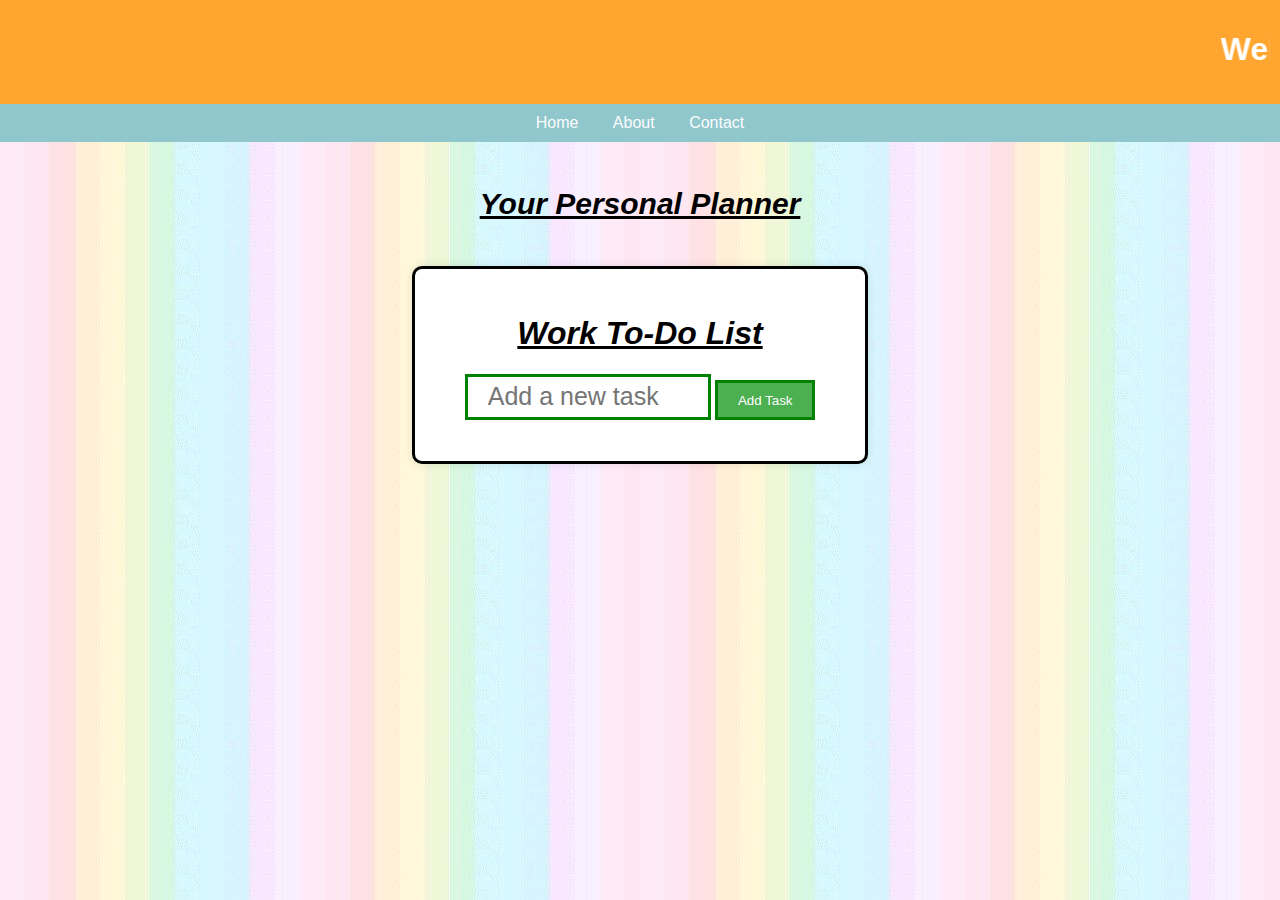
<file: index.html>
<!DOCTYPE html>
<html lang="en">
<head>
        <title>Your Website</title>
        <link rel="stylesheet" href="4.css">
    <style>
        body {
          
            font-family: Arial, sans-serif;
            margin: 0;
            padding: 2;
            background-color: #f4cecf;
            background-image: url('BG.jpg');
        }

        header {
            background-color: #FFA630;
            color: #fff;
            padding: 10px;
            text-align: center;
        }

        nav {
            background-color: #8FC7CC;
            padding: 10px;
            text-align: center;
        }

        nav a {
            color: #fcfcfc;
            text-decoration: none;
            margin: 0 15px;
        }

        main {
            padding: 20px;
        }

        button {
            padding: 10px;
            background-color: #4CAF50;
            color: #fff;
            border: none;
            cursor: pointer;
        }
    </style>
</head>
<body>

    <header>
        <marquee><h1>Welcome to  your journey to be more organised and maintained</h1></marquee>
    </header>

    <nav>
        <a href="#">Home</a>
        <a href="#">About</a>
        <a href="#">Contact</a>
    </nav>

    <main>
        <h2>Your personal planner</h2>
        
        
      

        
    </main>
    <div class="container">
        <h1>work To-Do List</h1>
        <input type="text" id="taskInput" placeholder="Add a new task">
        <button class="button" onclick="addTask()">Add Task</button>
        <ul id="taskList"></ul>
    </div>

    <script src="4.js"></script>
         </body >
         </html>
</file>
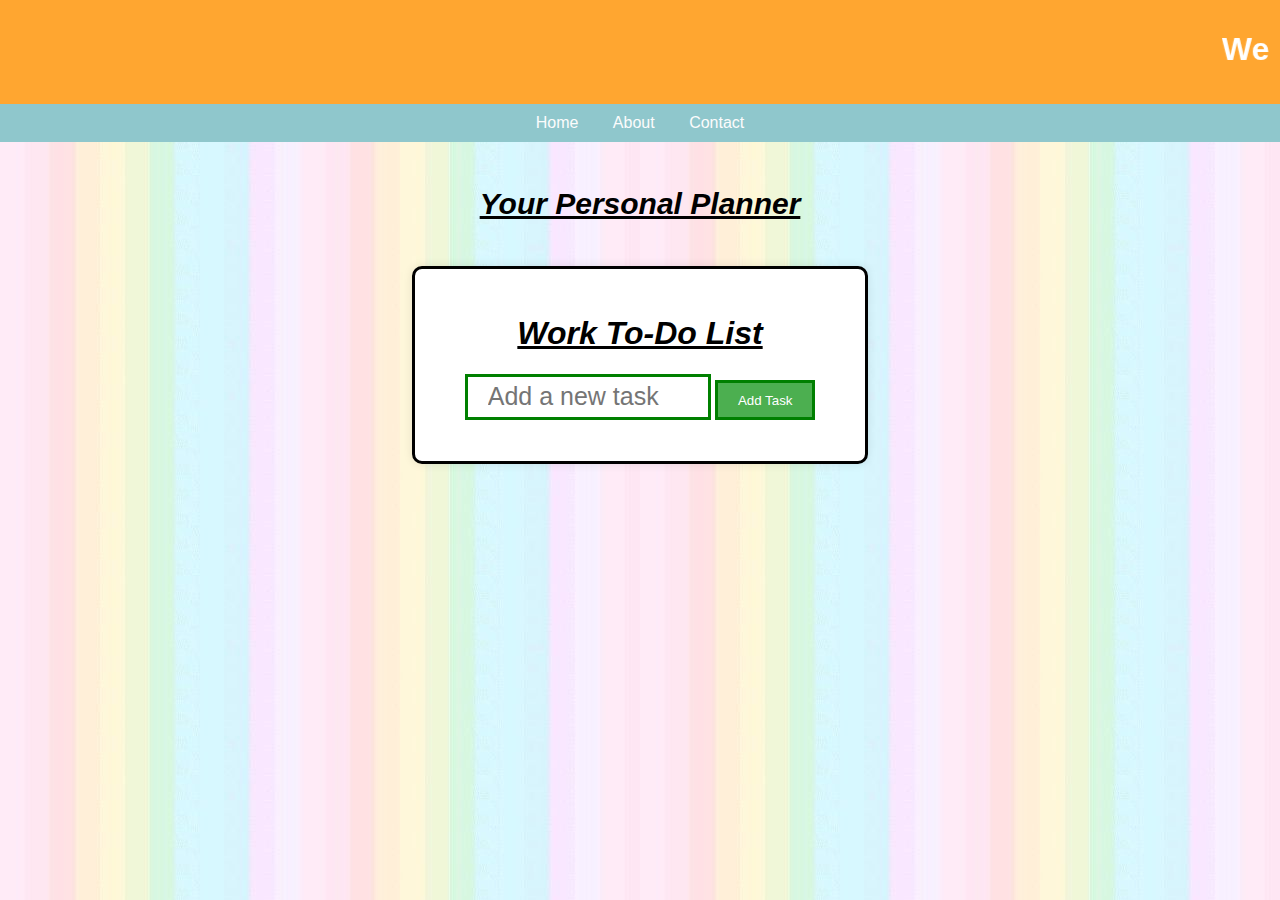
<file: 4.html>
<!DOCTYPE html>
<html lang="en">
<head>
        <title>Your Website</title>
        <link rel="stylesheet" href="4.css">
    <style>
        body {
          
            font-family: Arial, sans-serif;
            margin: 0;
            padding: 2;
            background-color: #f4cecf;
            background-image: url('BG.jpg');
        }

        header {
            background-color: #FFA630;
            color: #fff;
            padding: 10px;
            text-align: center;
        }

        nav {
            background-color: #8FC7CC;
            padding: 10px;
            text-align: center;
        }

        nav a {
            color: #fcfcfc;
            text-decoration: none;
            margin: 0 15px;
        }

        main {
            padding: 20px;
        }

        button {
            padding: 10px;
            background-color: #4CAF50;
            color: #fff;
            border: none;
            cursor: pointer;
        }
    </style>
</head>
<body>

    <header>
        <marquee><h1>Welcome to  your journey to be more organised and maintained</h1></marquee>
    </header>

    <nav>
        <a href="#">Home</a>
        <a href="#">About</a>
        <a href="#">Contact</a>
    </nav>

    <main>
        <h2>Your personal planner</h2>
        
        
      

        
    </main>
    <div class="container">
        <h1>work To-Do List</h1>
        <input type="text" id="taskInput" placeholder="Add a new task">
        <button class="button" onclick="addTask()">Add Task</button>
        <ul id="taskList"></ul>
    </div>

    <script src="4.js"></script>
         </body >
         </html>
</file>
<file: 4.css>
body h1 {
    text-transform: capitalize;
}
 
body h2 {
    text-transform: capitalize;
    font-size: 30px;
    font-style: italic;
    text-decoration: underline;
}

main h2 {
    text-align: center;
}

.container {
    background-color: #fff;
    padding: 25px;
    width: 400px;
    border-radius: 10px;
    border-style: solid;
    box-shadow: 0 0 10px rgba(0, 0, 0, 0.1);
    text-align: center;
    margin: auto;
}

ul {
    list-style: none;
    padding: 0;
}

li {
    display: flex;
    justify-content: space-between;
    align-items: center;
    border-bottom: 1px solid #ccc;
    padding: 8px 0;
}

li button {
    background-color: #ff6b6b;
    color: #fff;
    border: none;
    padding: 5px 10px;
    cursor: pointer;
}

.container h1 {
    text-decoration: underline;
    font-style: italic;

}

.container input {
    width: 200px;
    height: 0.001px;
    font-size: 25px;
    padding: 20px;
    border: 3px solid green;
  }

.button {
    width: 100px;
    height: 40px;
    border: 3px solid green;
   
} 

nav a:hover{
    color: red;

}
</file>
